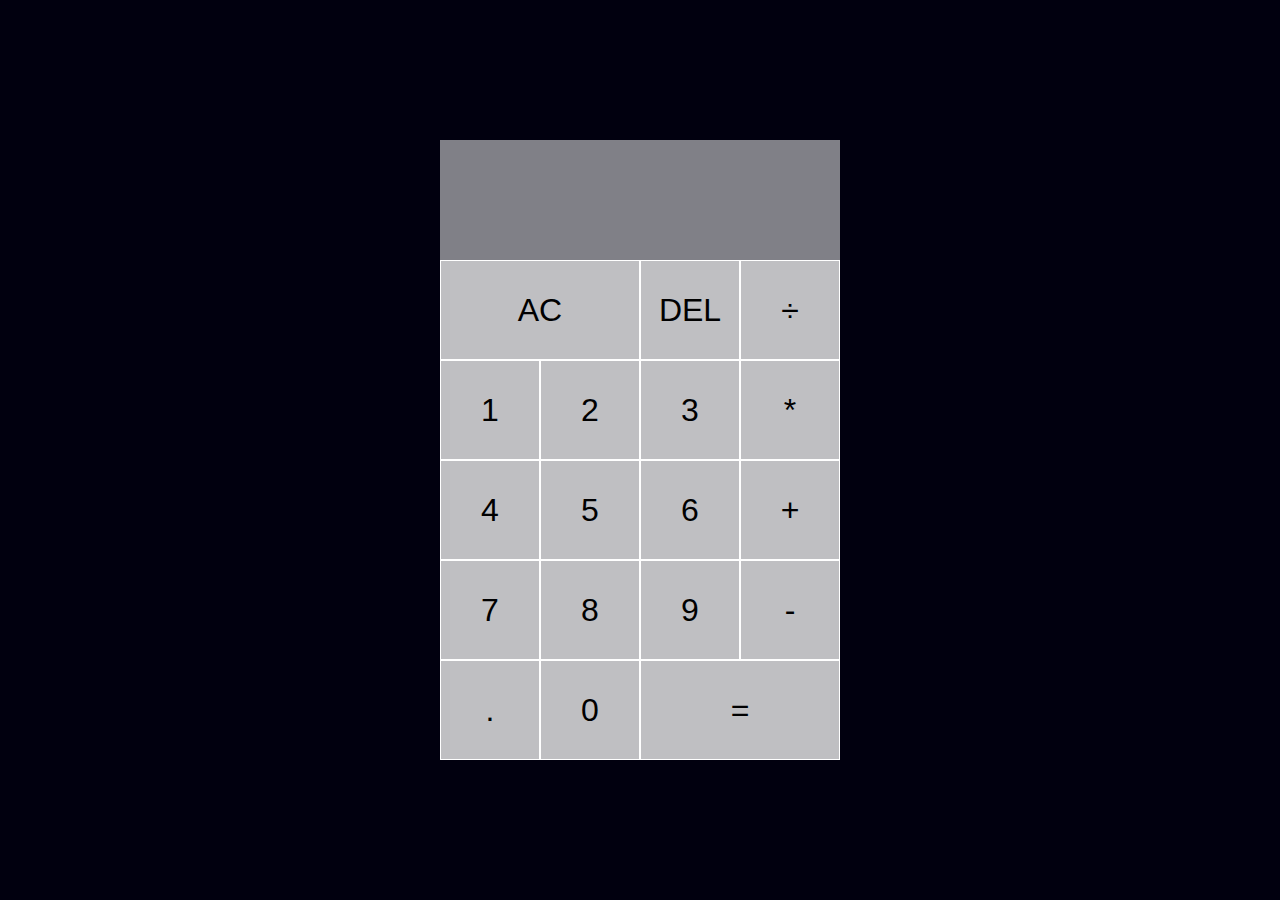
<file: Calculator/index.html>
<!DOCTYPE html>
<html lang="en">
<head>
  <meta charset="UTF-8">
  <meta name="viewport" content="width=device-width, initial-scale=1.0">
  <meta http-equiv="X-UA-Compatible" content="ie=edge">
  <title>Calculator</title>
  <link href="styles.css" rel="stylesheet">
  <script src="script.js" defer></script>
</head>
<body>
  <div class="calculator-grid">
    <div class="output">
      <div data-previous-operand class="previous-operand"></div>
      <div data-current-operand class="current-operand"></div>
    </div>
    <button data-all-clear class="span-two">AC</button>
    <button data-delete>DEL</button>
    <button data-operation>÷</button>
    <button data-number>1</button>
    <button data-number>2</button>
    <button data-number>3</button>
    <button data-operation>*</button>
    <button data-number>4</button>
    <button data-number>5</button>
    <button data-number>6</button>
    <button data-operation>+</button>
    <button data-number>7</button>
    <button data-number>8</button>
    <button data-number>9</button>
    <button data-operation>-</button>
    <button data-number>.</button>
    <button data-number>0</button>
    <button data-equals class="span-two">=</button>
  </div>
</body>
</html>
</file>
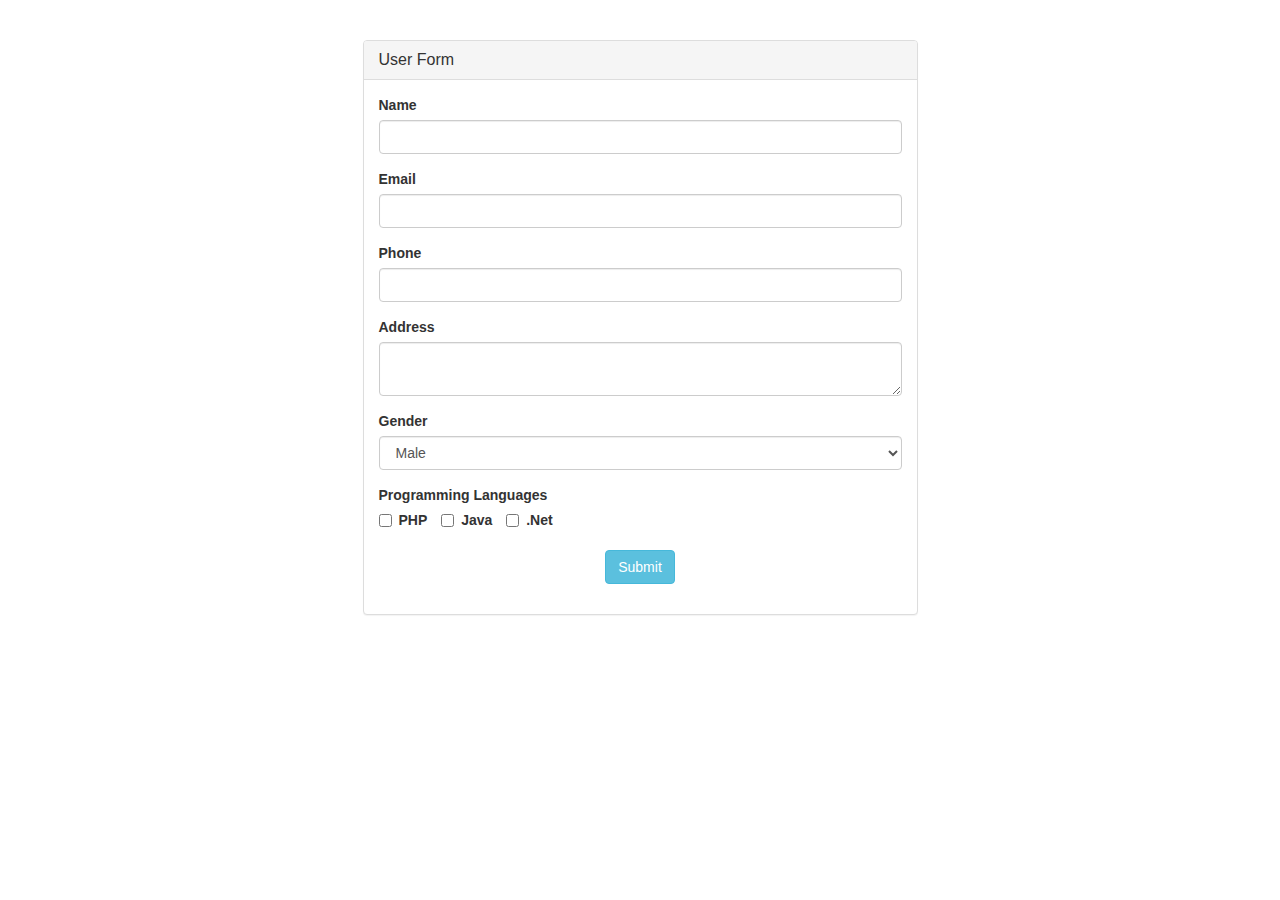
<file: FINAL_LAB_TASK_JQUERY/index.html>
<!DOCTYPE html>
<html>
 <head>
  <title>How to Restore Form Data using Jquery with PHP</title>
  <script src="https://ajax.googleapis.com/ajax/libs/jquery/2.2.0/jquery.min.js"></script>
  <link rel="stylesheet" href="https://maxcdn.bootstrapcdn.com/bootstrap/3.3.6/css/bootstrap.min.css" />
  <script src="https://maxcdn.bootstrapcdn.com/bootstrap/3.3.6/js/bootstrap.min.js"></script>
  <script src="savy.js"></script>
 </head>
 <body>
  <br />
 
  <br />
  <div class="container">
   <div class="row">
    <div class="col-lg-6" style="margin:0 auto; float:none;">
     <div class="panel panel-default">
      <div class="panel-heading">
       <h3 class="panel-title">User Form</h3>
      </div>
      <div class="panel-body">
       <form method="post">
        <span class="text-danger"><?php echo $error; ?></span>
        <div class="form-group">
         <label>Name</label>
         <input type="text" name="name" id="name" class="form-control" />
        </div>
        <div class="form-group">
         <label>Email</label>
         <input type="text" name="email" id="email" class="form-control" />
        </div>
        <div class="form-group">
         <label>Phone</label>
         <input type="text" name="phone" id="phone" class="form-control" />
        </div>
        <div class="form-group">
         <label>Address</label>
         <textarea name="address" id="address" class="form-control"></textarea>
        </div>
        <div class="form-group">
         <label>Gender</label>
         <select name="gender" id="gender" class="form-control">
          <option value="male">Male</option>
          <option value="female">Female</option>
         </select>
        </div>
        <div class="form-group">
         <label>Programming Languages</label><br />
         <div class="checkbox-inline">
          <label><input type="checkbox" name="languages[]" id="php_language" value="PHP">PHP</label>
         </div>
         <div class="checkbox-inline">
          <label><input type="checkbox" name="languages[]" id="java_language" value="Java">Java</label>
         </div>
         <div class="checkbox-inline">
          <label><input type="checkbox" name="languages[]" id="net_language" value=".Net">.Net</label>
         </div>
        </div>
        <div class="form-group" align="center">
         <input type="submit" name="submit" class="btn btn-info" value="Submit" />
        </div>
       </form>
      </div>
     </div>
    </div>
   </div>
  </div>
 </body>
</html>
</file>
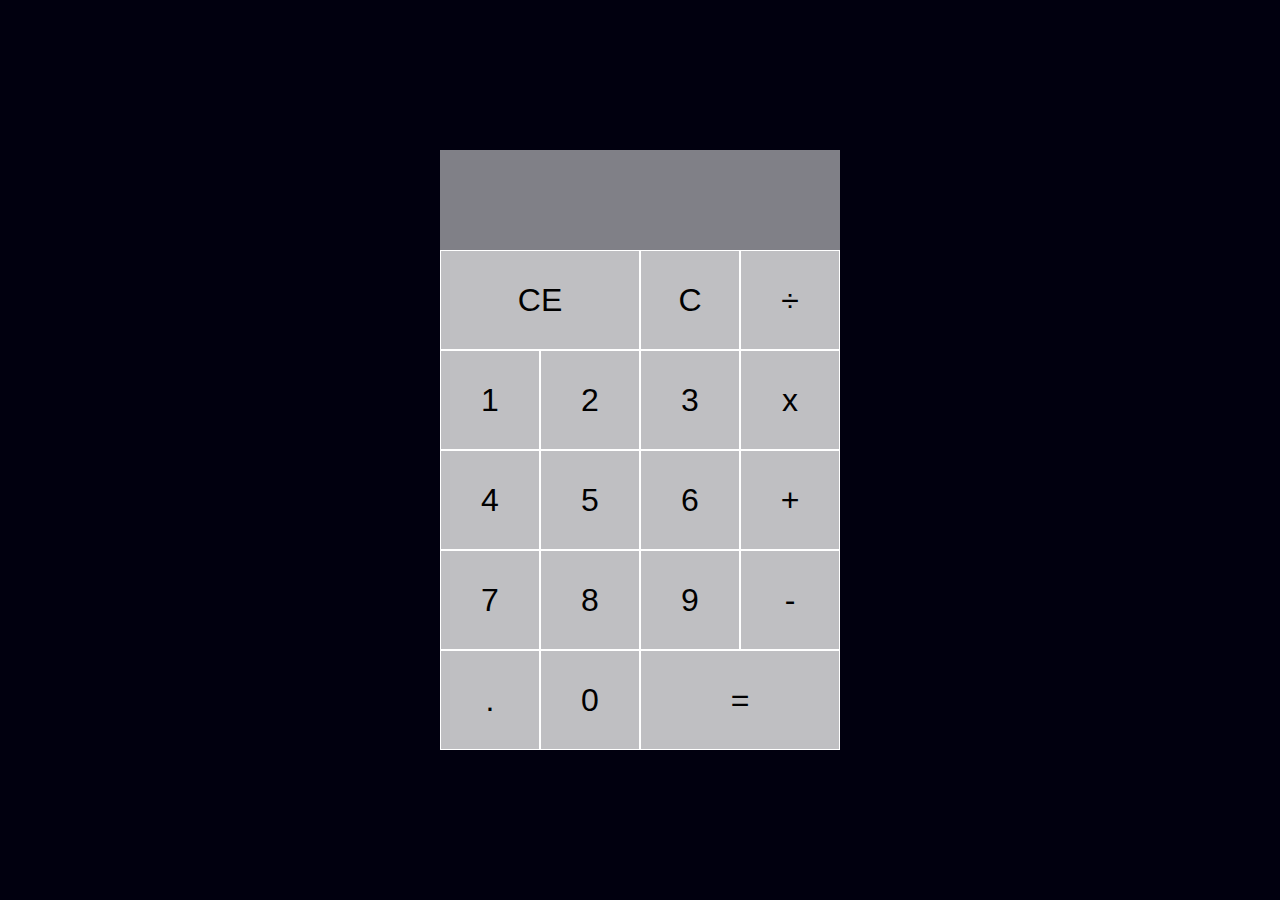
<file: FINAL_LAB_PERFORMANCE_1/Calculator.html>
<!DOCTYPE html>
<html lang="en">
<head>
  <meta charset="UTF-8">
  <meta name="viewport" content="width=device-width, initial-scale=1.0">
  <meta http-equiv="X-UA-Compatible" content="ie=edge">
  <title>Calculator</title>
  <link href="styles.css" rel="stylesheet">
  <script src="script.js" defer></script>
</head>
<body>
  <div class="calculator-grid">
    <div class="output">
      <div data-previous-operand class="previous-operand"></div>
      <div data-current-operand class="current-operand"></div>
    </div>
    <button data-all-clear class="span-two">CE</button>
    <button data-delete>C</button>
    <button data-operation>÷</button>
    <button data-number>1</button>
    <button data-number>2</button>
    <button data-number>3</button>
    <button data-operation>x</button>
    <button data-number>4</button>
    <button data-number>5</button>
    <button data-number>6</button>
    <button data-operation>+</button>
    <button data-number>7</button>
    <button data-number>8</button>
    <button data-number>9</button>
    <button data-operation>-</button>
    <button data-number>.</button>
    <button data-number>0</button>
    <button data-equals class="span-two">=</button>
  </div>
</body>
</html>
</file>
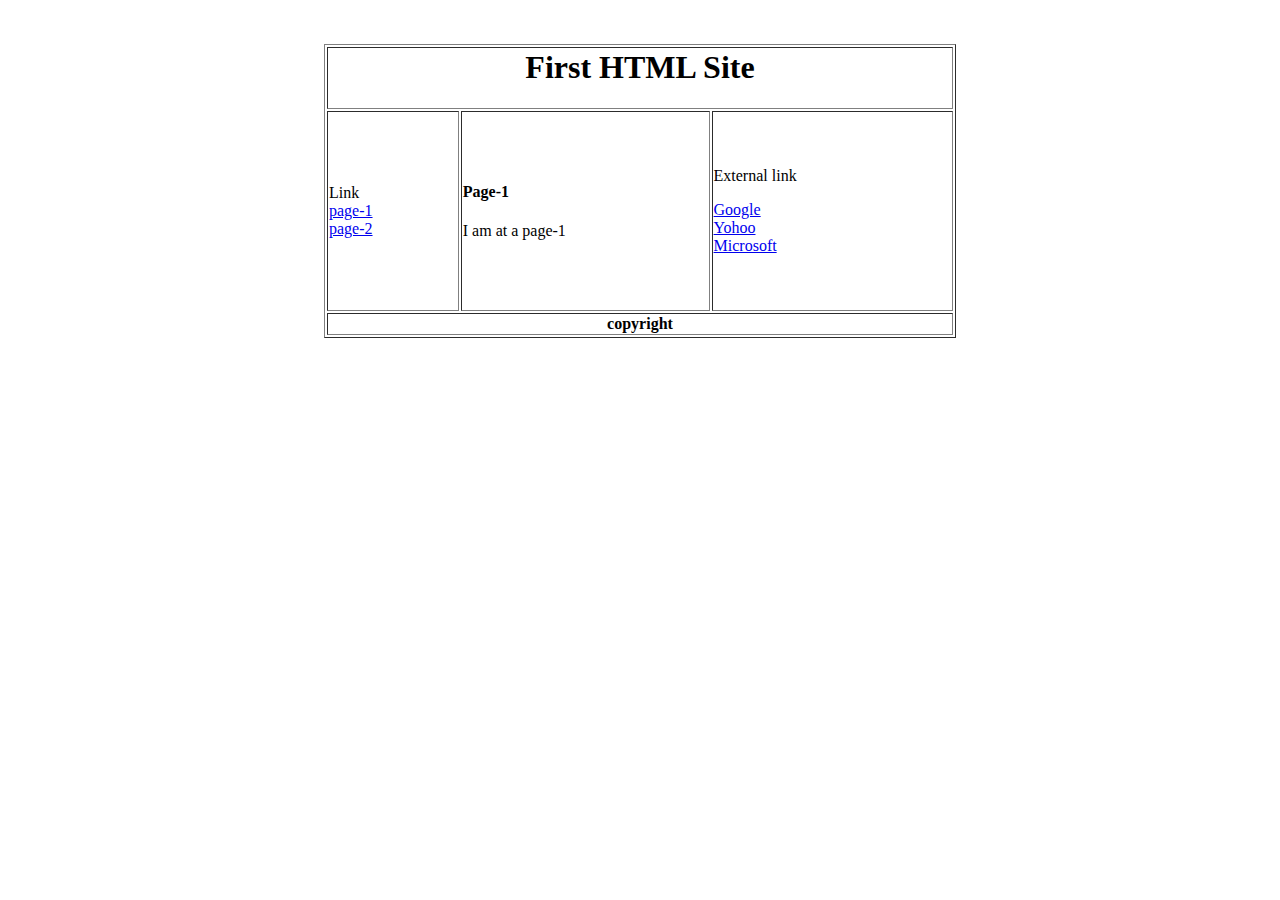
<file: MID_LAB_TASK_HTML_01/test.html>
<html>
<head>
	
	<title> testing HTML</title>
</head>
<body>
	<br>
	<br>
<table border="1" align="center" width="50%">
		
<tr>
	<th  colspan="3"><h1>First HTML Site<h1></th>
	

</tr>



<tr style="height:200px" >
	<td >Link
		<br>
	<a href="page-1.html" > page-1</a>
	<br>
<a href="page-2.html" > page-2</a>


	</td>

	<td width="40%" >
		<h4>Page-1</h4>
		
	
		I am at a page-1


	</td>
	<td >
		<p>External link</p>
<a href="https://www.google.com/" > Google</a>
<br>
<a href="https://www.yahoo.com/" > Yohoo</a>
<br>

<a href="https://www.microsoft.com/">Microsoft</a>
	</td>

</tr>





<tr>
	<th  colspan="3"> copyright </th>
</tr>






</table>
</body>
</html>
</file>
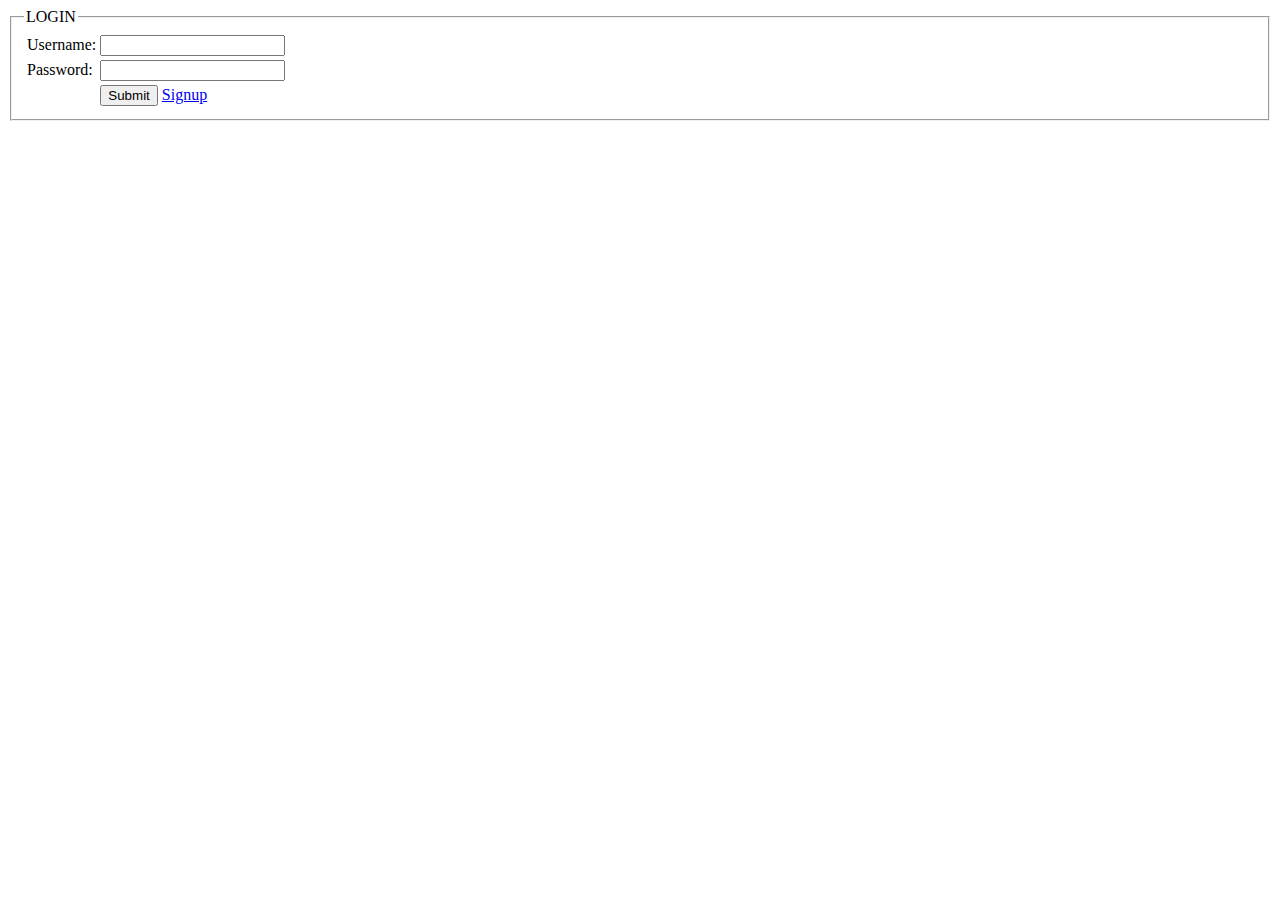
<file: FINAL_DATABASE_TASK/views/login.html>
<html>
<head>
	<title>Login</title>
</head>
<body>
	<form method="post" action="../controller/loginCheck.php">
		<fieldset>
			<legend>LOGIN</legend>
			<table>
				<tr>
					<td>Username:</td>
					<td><input type="text" name="username" value=""></td>
				</tr>
				<tr>
					<td>Password:</td>
					<td><input type="password" name="password" value=""></td>
				</tr>
				<tr>
					<td></td>
					<td>
						<input type="submit" name="submit" value="Submit">
						<a href="signup.html"> Signup </a>
					</td>
				</tr>
			</table>
		</fieldset>
	</form>
</body>
</html>
</file>
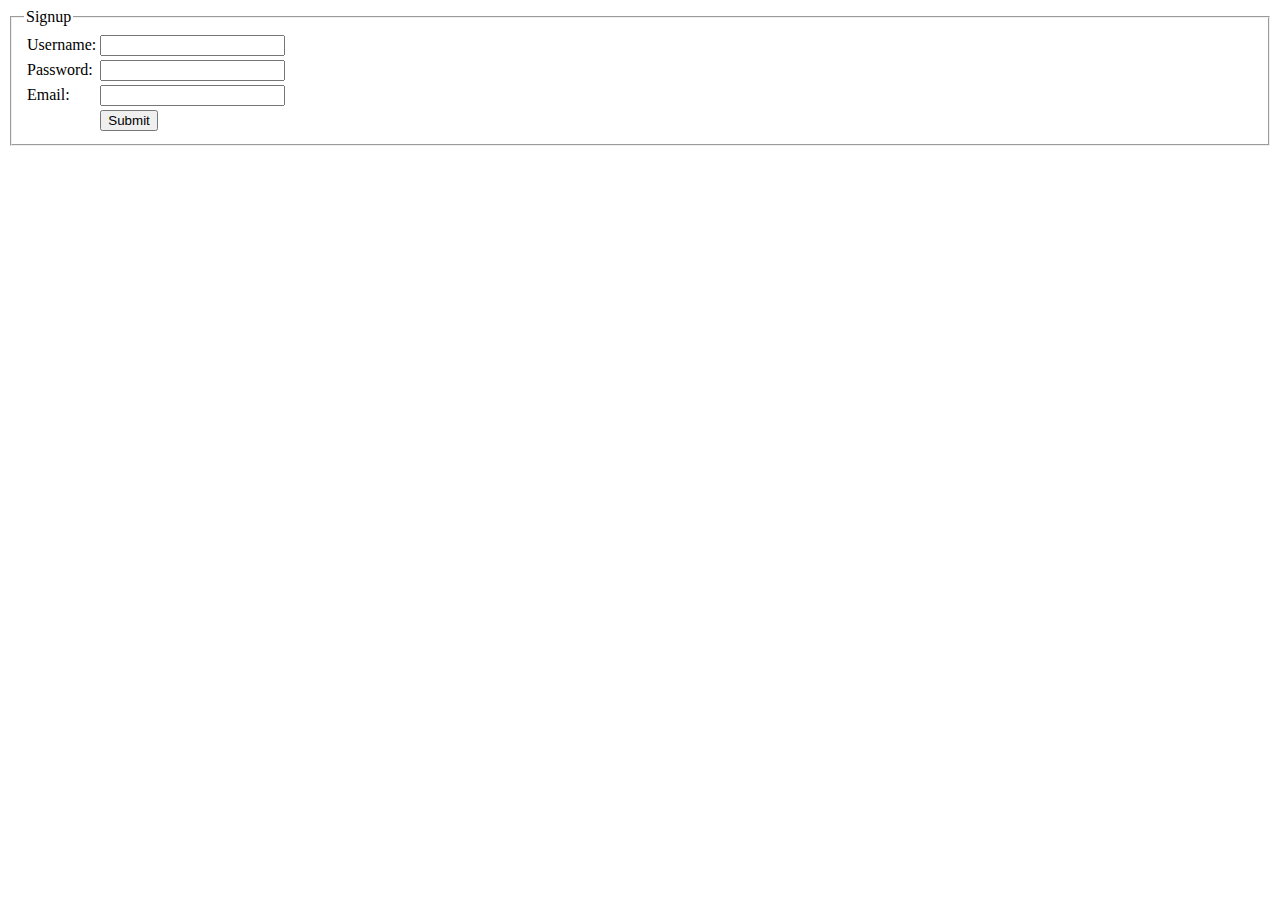
<file: FINAL_DATABASE_TASK/views/signup.html>
<html>
<head>
	<title>Signup</title>
</head>
<body>
	<form method="post" action="../controller/signupCheck.php">
		<fieldset>
			<legend>Signup</legend>
			<table>
				<tr>
					<td>Username:</td>
					<td><input type="text" name="username" value=""></td>
				</tr>
				<tr>
					<td>Password:</td>
					<td><input type="password" name="password" value=""></td>
				</tr>
				<tr>
					<td>Email:</td>
					<td><input type="email" name="email" value=""></td>
				</tr>
				<tr>
					<td></td>
					<td><input type="submit" name="submit" value="Submit"></td>
				</tr>
			</table>
		</fieldset>
	</form>
</body>
</html>
</file>
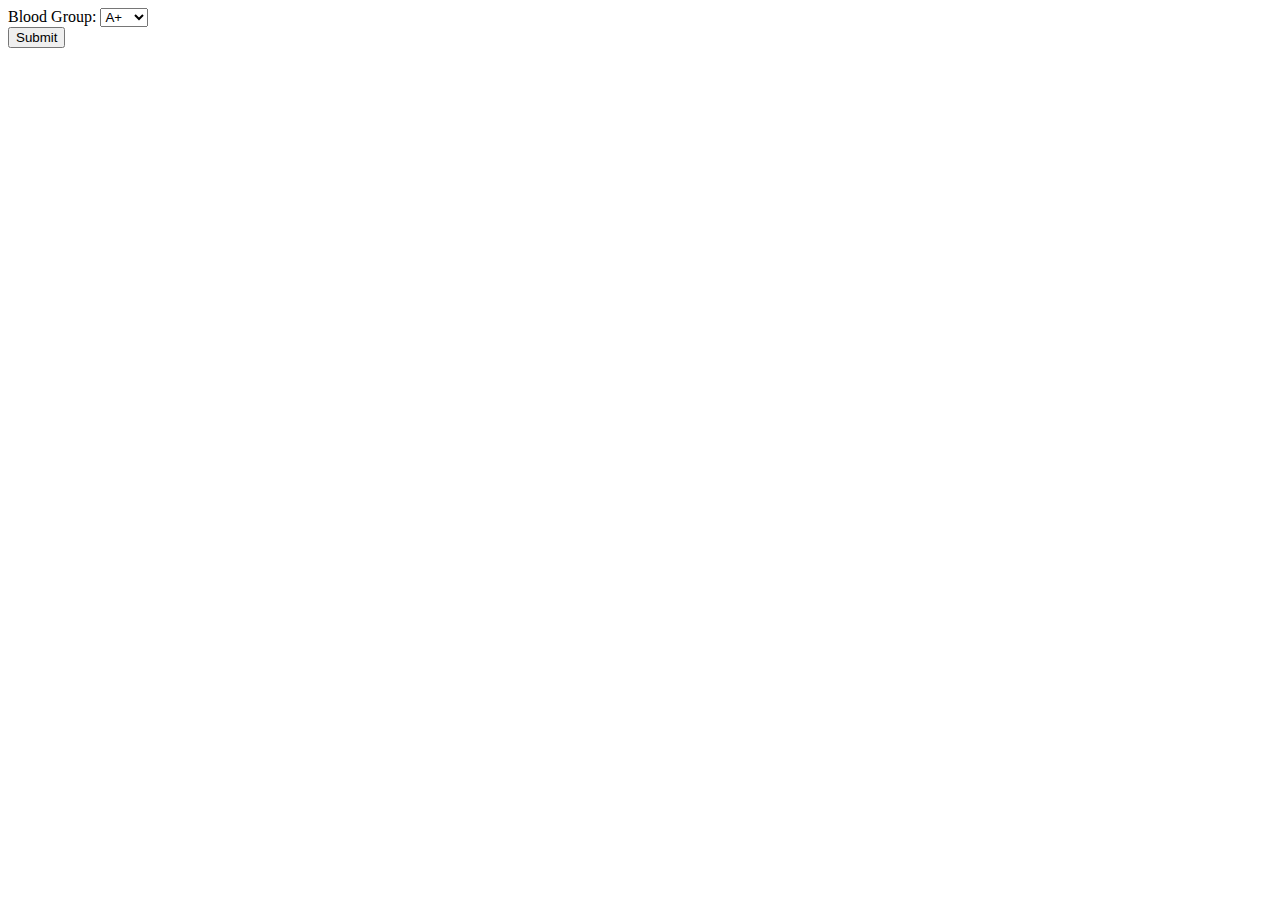
<file: MID_LAB_TASK_PHP_FORM_2/Task-6/BlLOOD GROUP.html>
<html>
<head>
	<title>Blood Group Form</title>
</head>
<body>
	<form method="post" action="BGFormSaver.php">
		Blood Group: <select>
			<option value="">A+</option>
			<option value="">B+</option>
			<option value="">AB+</option>
			<option value="">A-</option>
			<option value="">B-</option>
			<option value="">AB-</option>
		</select><br>
		<input type="submit" name="submit" value="Submit">
	</form>
</body>
</html>
</file>
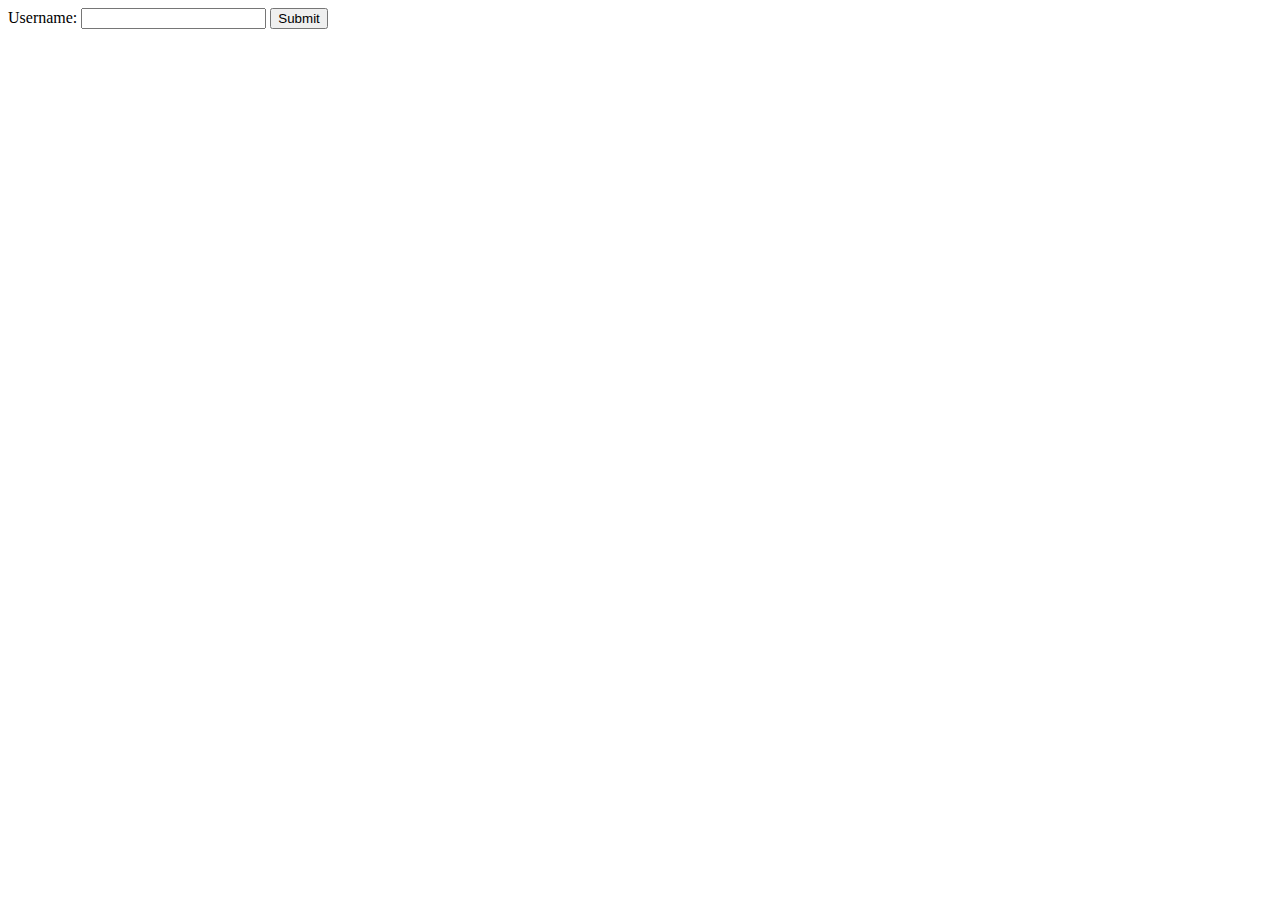
<file: MID_LAB_TASK_PHP_FORM_2/Task-1/A/name.html>
<html>
<head>
	<title>Name</title>
</head>
<body>
	<form method="post" action="name.php">
		Username: <input type="text" name="myname" value=""/>
		<input type="submit" name="submit" value="Submit">
	</form>
</body>
</html>
</file>
<file: Calculator/styles.css>
*, *::before, *::after {
  box-sizing: border-box;
  font-family: Gotham Rounded, sans-serif;
  font-weight: normal;
}

body {
  padding: 0;
  margin: 0;
  background: #01000F;
}

.calculator-grid {
  display: grid;
  justify-content: center;
  align-content: center;
  min-height: 100vh;
  grid-template-columns: repeat(4, 100px);
  grid-template-rows: minmax(120px, auto) repeat(5, 100px);
}

.calculator-grid > button {
  cursor: pointer;
  font-size: 2rem;
  border: 1px solid white;
  outline: none;
  background-color: rgba(255, 255, 255, .75);
}



.span-two {
  grid-column: span 2;
}

.output {
  grid-column: 1 / -1;
  background-color: rgba(255, 255, 255, .5);
  display: flex;
  align-items: flex-end;
  justify-content: space-around;
  flex-direction: column;
  padding: 10px;
  word-wrap: break-word;
  word-break: break-all;
}

.output .previous-operand {
  color: rgba(255, 255, 255, .75);
  font-size: 1.5rem;
}

.output .current-operand {
  color: white;
  font-size: 2.5rem;
}
</file>
<file: FINAL_LAB_PERFORMANCE_1/styles.css>
*, *::before, *::after {
  box-sizing: border-box;
  font-family: Gotham Rounded, sans-serif;
  font-weight: normal;
}

body {
  padding: 0;
  margin: 0;
  background: #01000F;
}

.calculator-grid {
  display: grid;
  justify-content: center;
  align-content: center;
  min-height: 100vh;
  grid-template-columns: repeat(4, 100px);
  grid-template-rows: minmax(100px, auto) repeat(5, 100px);
}

.calculator-grid > button {
  cursor: pointer;
  font-size: 2rem;
  border: 1px solid white;
  outline: none;
  background-color: rgba(255, 255, 255, .75);
}



.span-two {
  grid-column: span 2;
  
 }

.output {
  grid-column: 1 / -1;
  background-color: rgba(255, 255, 255, .5);
  display: flex;
  align-items: flex-end;
  justify-content: space-around;
  flex-direction: column;
  padding: 10px;
  word-wrap: break-word;
  word-break: break-all;
}

.output .previous-operand {
  color: rgba(255, 255, 255, .75);
  font-size: 1.5rem;
}

.output .current-operand {
  color: white;
  font-size: 2.5rem;
}
</file>
